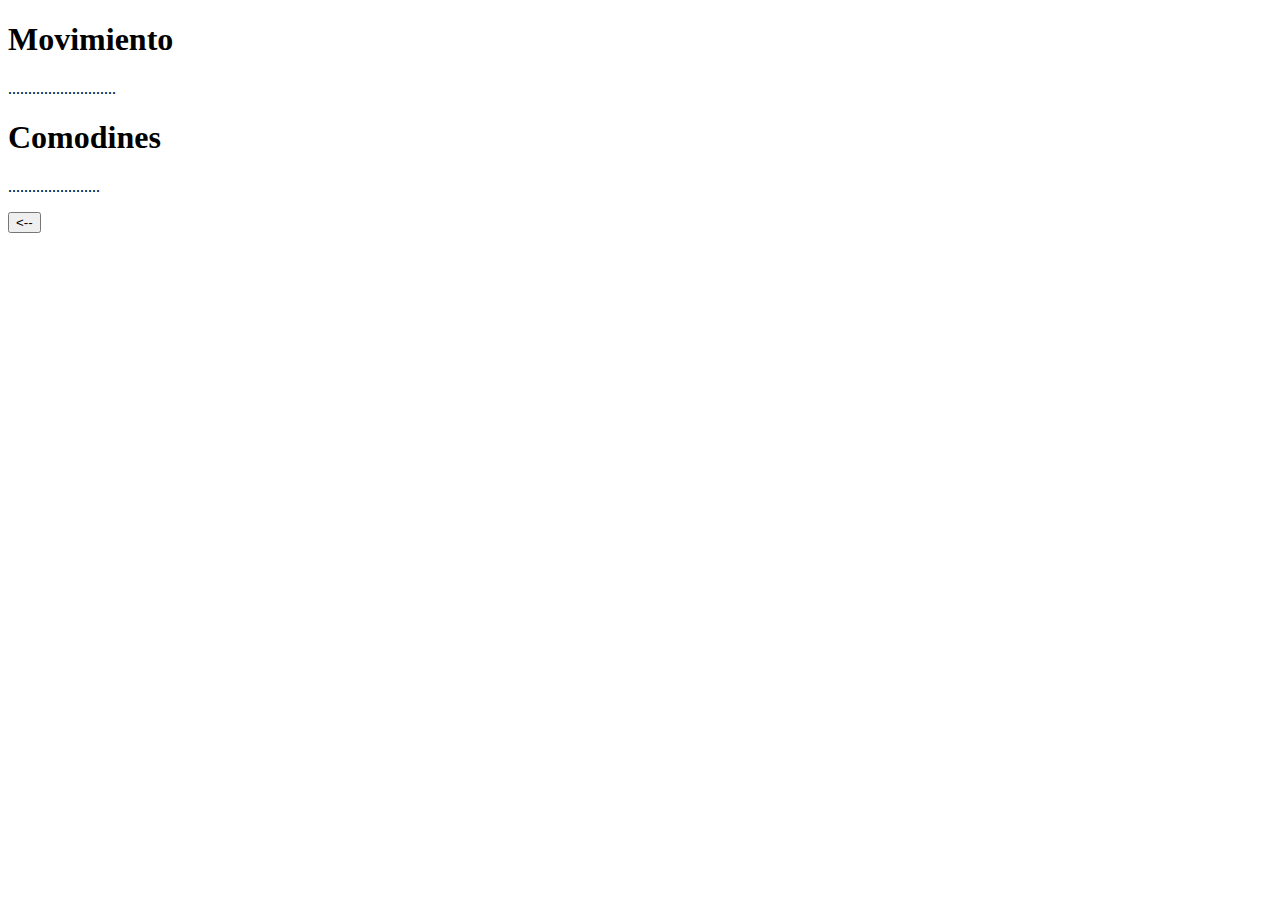
<file: SnakeBasesMuestra/ComoJugar.html>
<!DOCTYPE html>
<html>
<head>
    <title>¿Como Jugar?</title>
</head>
<body>
    <h1>Movimiento</h1>
    <p>...........................</p>
    <h1>Comodines</h1>
    <p>.......................</p>
    <a href = 'Menu.html'><button><--</button></a>

</body>
</html>
</file>
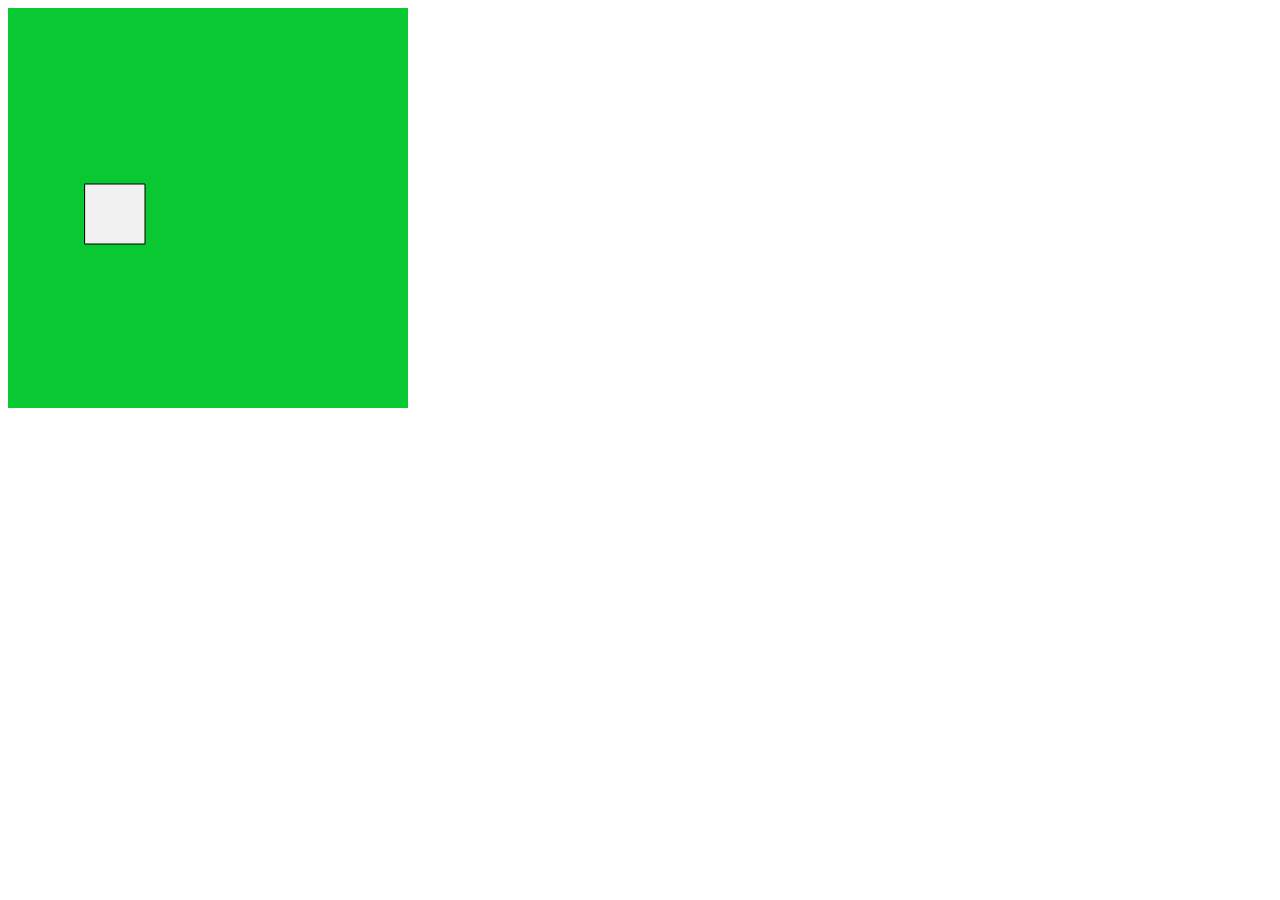
<file: SnakeBasesMuestra/prueba.html>
<!DOCTYPE html>
<html lang="en">

<head>
	<script src="web-lib/p5.js">

	</script>
	<script src="web-lib/functional-light_v0.3.1.js">

	</script>
	<script src="web-lib/p5js2functional.js">

	</script>
</head>

<body>
	<div id="canvas-div">
		<script src="script-coding\rectangulo.js">

		</script>
	</div>

</body>

</html>
</file>
